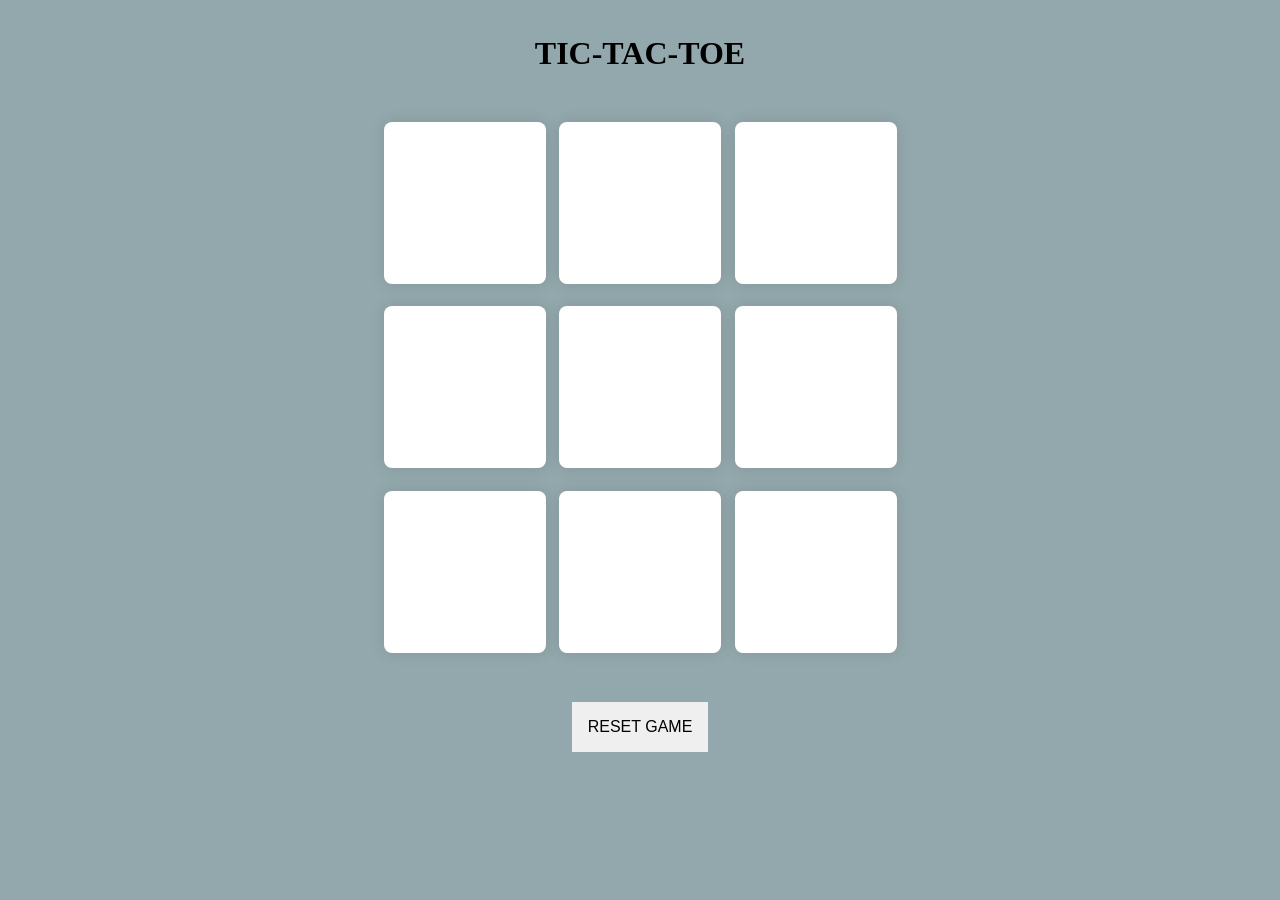
<file: index.html>
<!DOCTYPE html>
<html lang="en">
<head>
    <meta charset="UTF-8">
    <meta name="viewport" content="width=device-width, initial-scale=1.0">
    <title>tic-tac-toe</title>
    <link rel="stylesheet" href="game.css">
</head>
<body>
    <h1>TIC-TAC-TOE</h1>
    <div class="msg hide">
        <p id="msgg"></p>
    </div>
    <div class="container">
     <div class="game">
        <button class="box"></button>
        <button class="box"></button>
        <button class="box"></button>
        <button class="box"></button>
        <button class="box"></button>
        <button class="box"></button>
        <button class="box"></button>
        <button class="box"></button>
        <button class="box"></button>
      </div>
    </div>

    <button class="reset">RESET GAME</button>
    <script src="game.js"></script>
</body>
</html>
</file>
<file: game.css>
*{
    margin: 0px;
    padding: 0px;
}

body{
    background-color: #93A8AC;
    text-align: center;
    
}

.container{
    height: 70vh;

    display: flex;
    justify-content: center;
    align-items: center;
    

 
}

.game{
    height: 60vmin;
    width: 60vmin;
    flex-wrap: wrap;

    display: flex;
    justify-content: center;
    align-items: center;
    gap: 1.5vmin;
}

.box{
    height: 18vmin;
    width: 18vmin;
    box-shadow: 0 0 1rem rgba(0 ,0 ,0,0.1);
    border-radius: 0.5rem;
    border: none;
    font-size: 11vmin;
    background-color: white;
    color: black;
}

.reset{
    padding: 1rem;
    font-size: 1rem;
    border: none;
}

h1{
    margin-top: 35px;
}

.msg{
    font-size: 20px;
    margin-top: 20px;

}

.hide{
    display: none;
}

#msgg{
    color: white;
    font-size: 40px;
}
</file>
